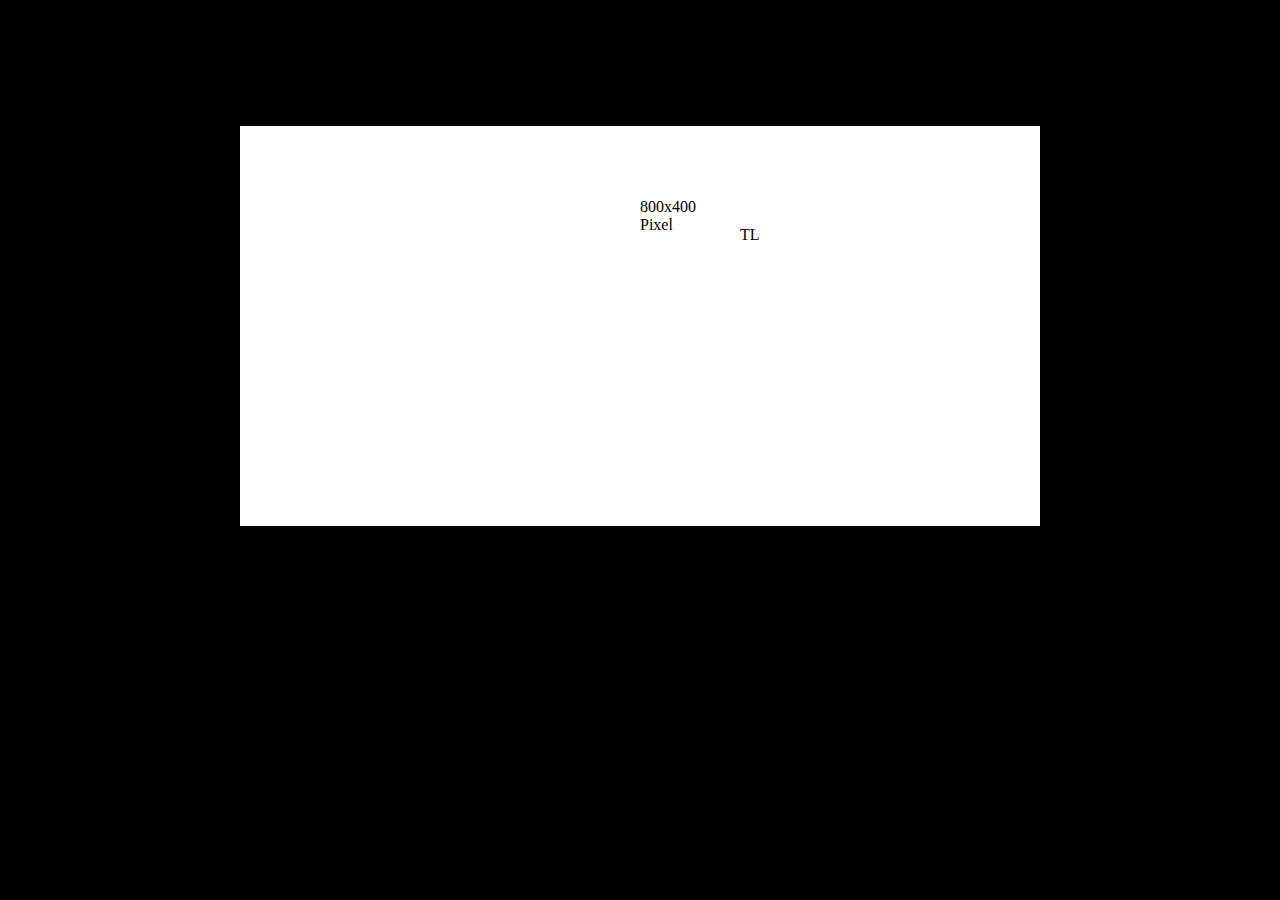
<file: L04/index.html>
<!DOCTYPE html>
<html lang="en">
<head>
    <meta charset="UTF-8">
    <meta http-equiv="X-UA-Compatible" content="IE=edge">
    <meta name="viewport" content="width=device-width, initial-scale=1.0">
    <link rel="stylesheet" href="style.css">
    <title>warm-up-exercise</title>
</head>
<body>
    100px
    <div class="page-wrapper">
        <div class="element-top-left">TL</div>

        <div class="element-top-right">TR</div>

        <div class="element-bottom-left">BL</div>

        <div class="element-bottom-right">BR</div>

        <div class="element-center">800x400 Pixel</div>

    </div>
</body>
</html>
</file>
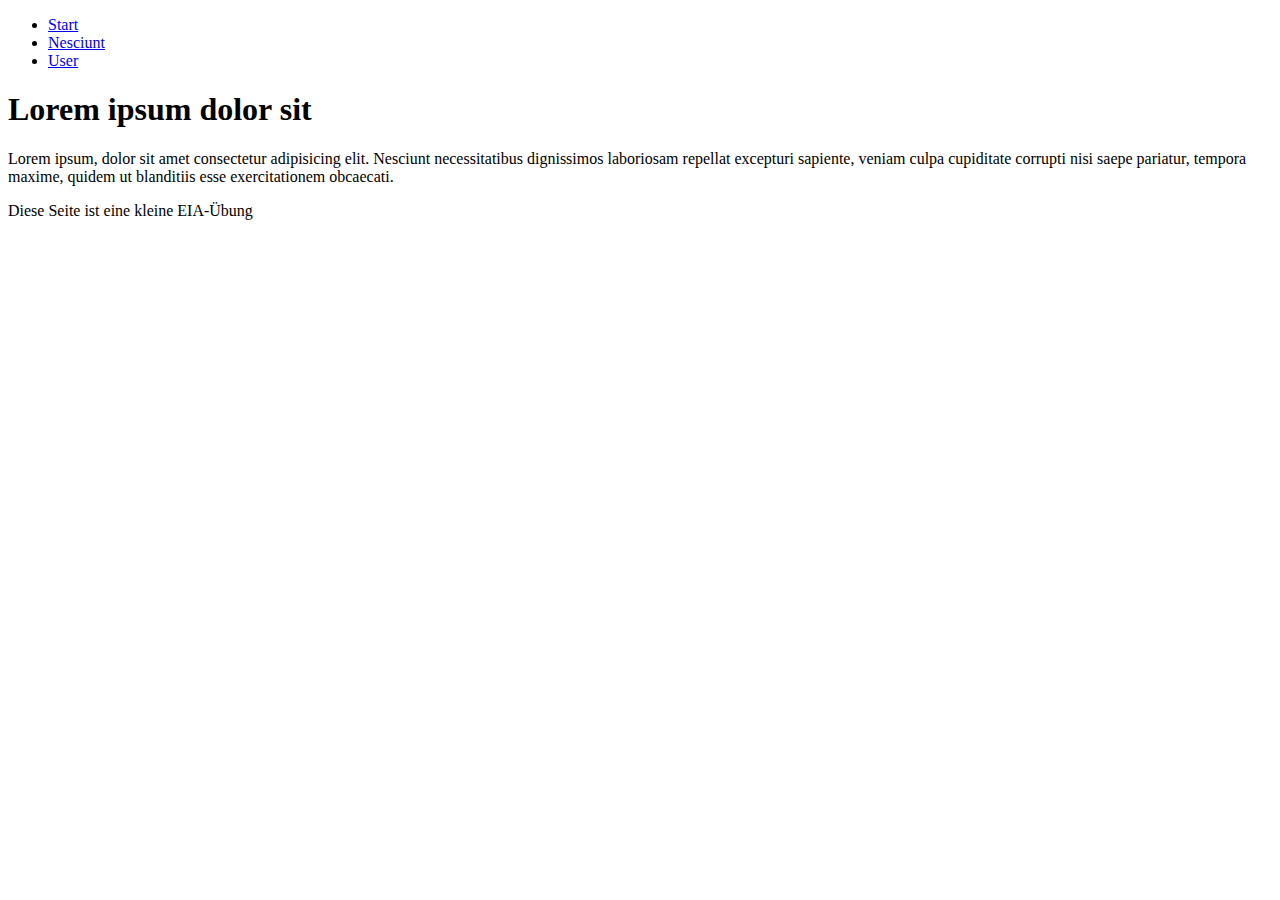
<file: L03/warm-up-exercise/index.html>
<!DOCTYPE html>
<html lang="en">
<head>
    <meta charset="UTF-8">
    <meta http-equiv="X-UA-Compatible" content="IE=edge">
    <meta name="viewport" content="width=device-width, initial-scale=1.0">
    <title>Übung Basic Styling</title>
</head>
<body>

    <header>
        <nav>
            <ul>
                <li><a href="Start.html">Start</a></li>
                <li><a href="Nesciunt.html">Nesciunt</a></li>
                <li><a href="User.html">User</a></li>
            </ul>
        </nav>
    </header>

    <main>  
        <h1>Lorem ipsum dolor sit</h1>

        <p>Lorem ipsum, dolor sit amet consectetur adipisicing elit. Nesciunt necessitatibus dignissimos laboriosam repellat excepturi sapiente, veniam culpa cupiditate corrupti nisi saepe pariatur, tempora maxime, quidem ut blanditiis esse exercitationem obcaecati.</p>
    </main>

    <footer>
        Diese Seite ist eine kleine EIA-Übung
    </footer>

</body>
</html>
</file>
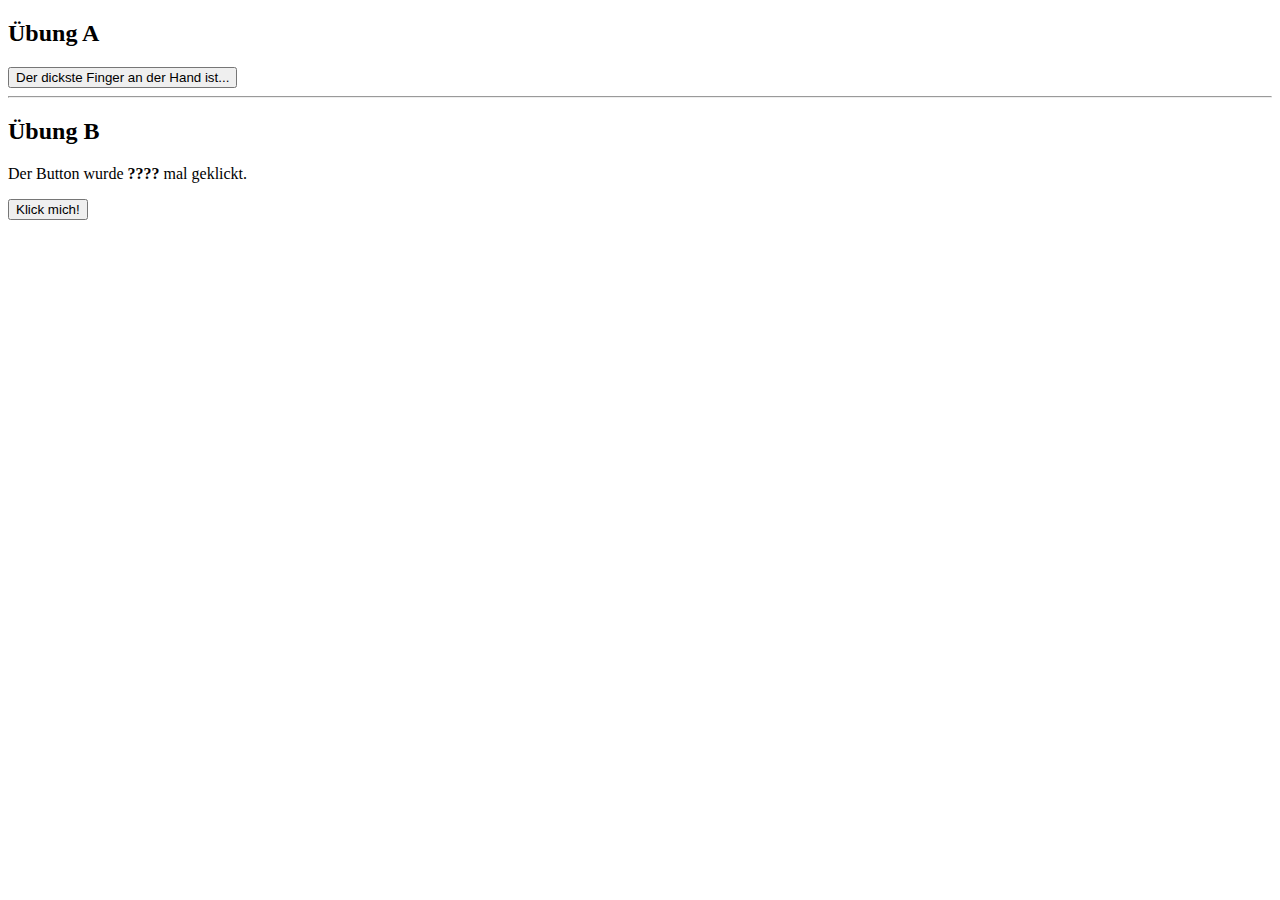
<file: L06/warm-up-exercise/index.html>
<!DOCTYPE html>
<html lang="en">
<head>
    <meta charset="UTF-8">
    <meta http-equiv="X-UA-Compatible" content="IE=edge">
    <meta name="viewport" content="width=device-width, initial-scale=1.0">
    <script src="script.js"></script>
    <title>Document</title>
</head>
<body>
    <h2>Übung A</h2>
    <button id="button1">Der dickste Finger an der Hand ist...</button>

    <hr>

    <h2>Übung B</h2>
    <p>Der Button wurde <b id="result">????</b> mal geklickt.</p>

    <button id="button2">Klick mich!</button>
    
</body>
</html>
</file>
<file: L04/style.css>
body{
    background-color: black;
    color: black;

}

div.page-wrapper{
    background-color: white;
    width: 800px;
    height: 400px;
    position: relative;
    top: 100px;
    margin: auto;
}

div.element-top-left{
    position: relative;
    top: 100px;
    left: 500px;
}

div.element-top-right{
    position: relative;
    left: 800px;
}

div.element-bottom-right{
    position: relative;
    top: 400px;
}

div.element-bottom-left{
    position: relative;
    right: 800px;
}

div.element-center{
    position: relative;
    text-align: center;
    margin-left: 50%;
    margin-right: 50%;
}
</file>
